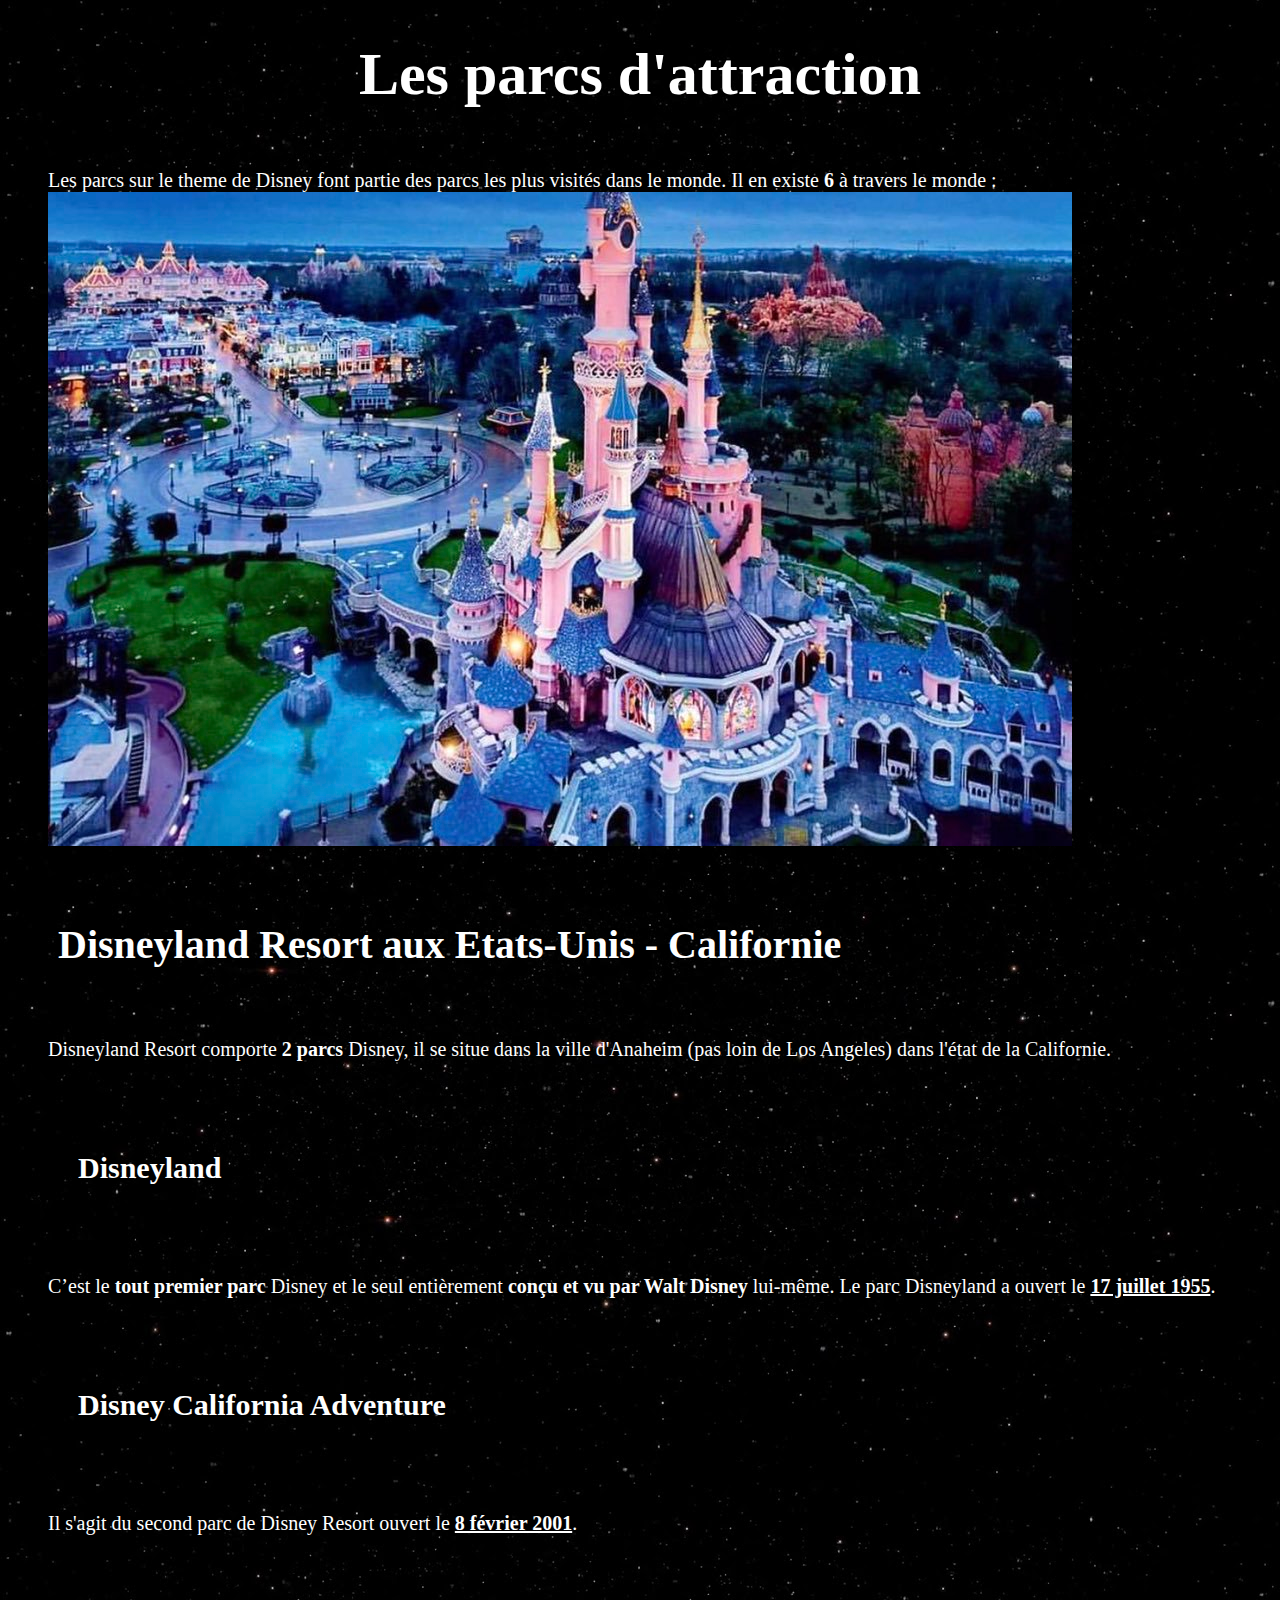
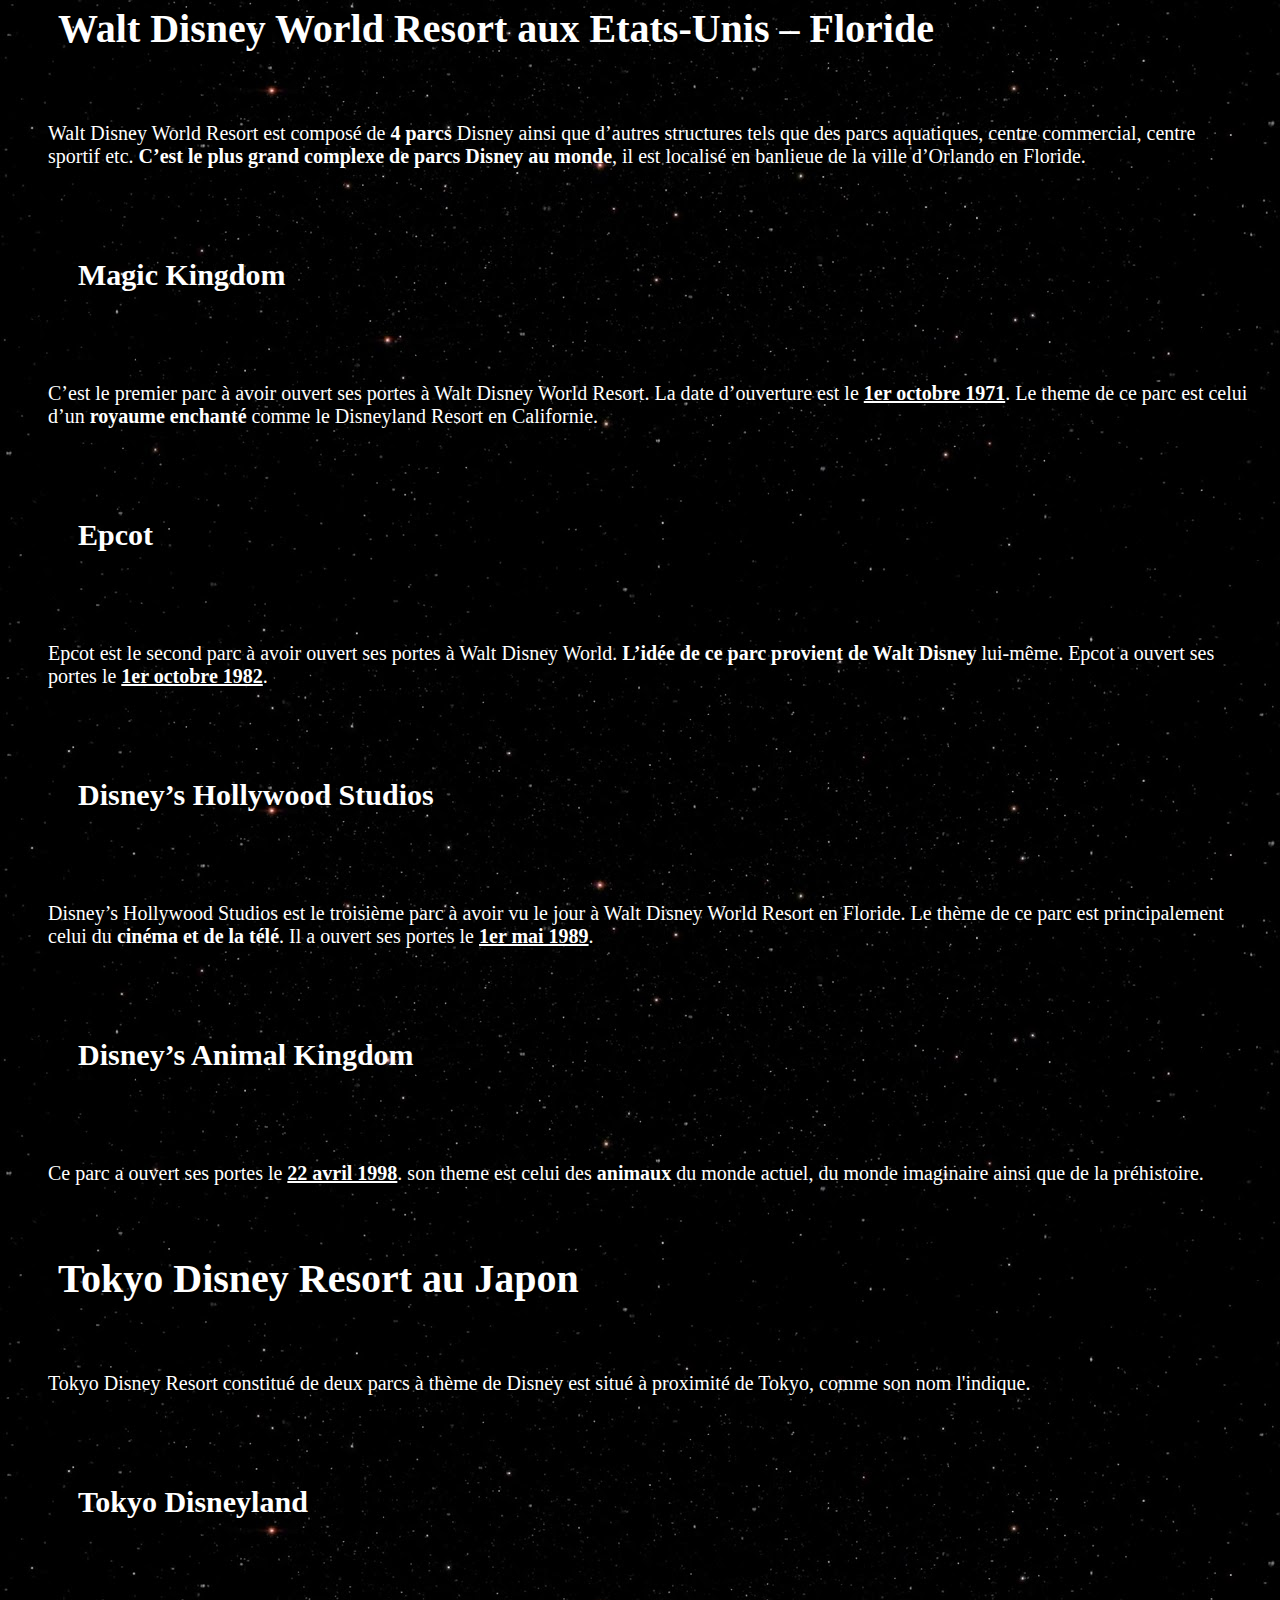
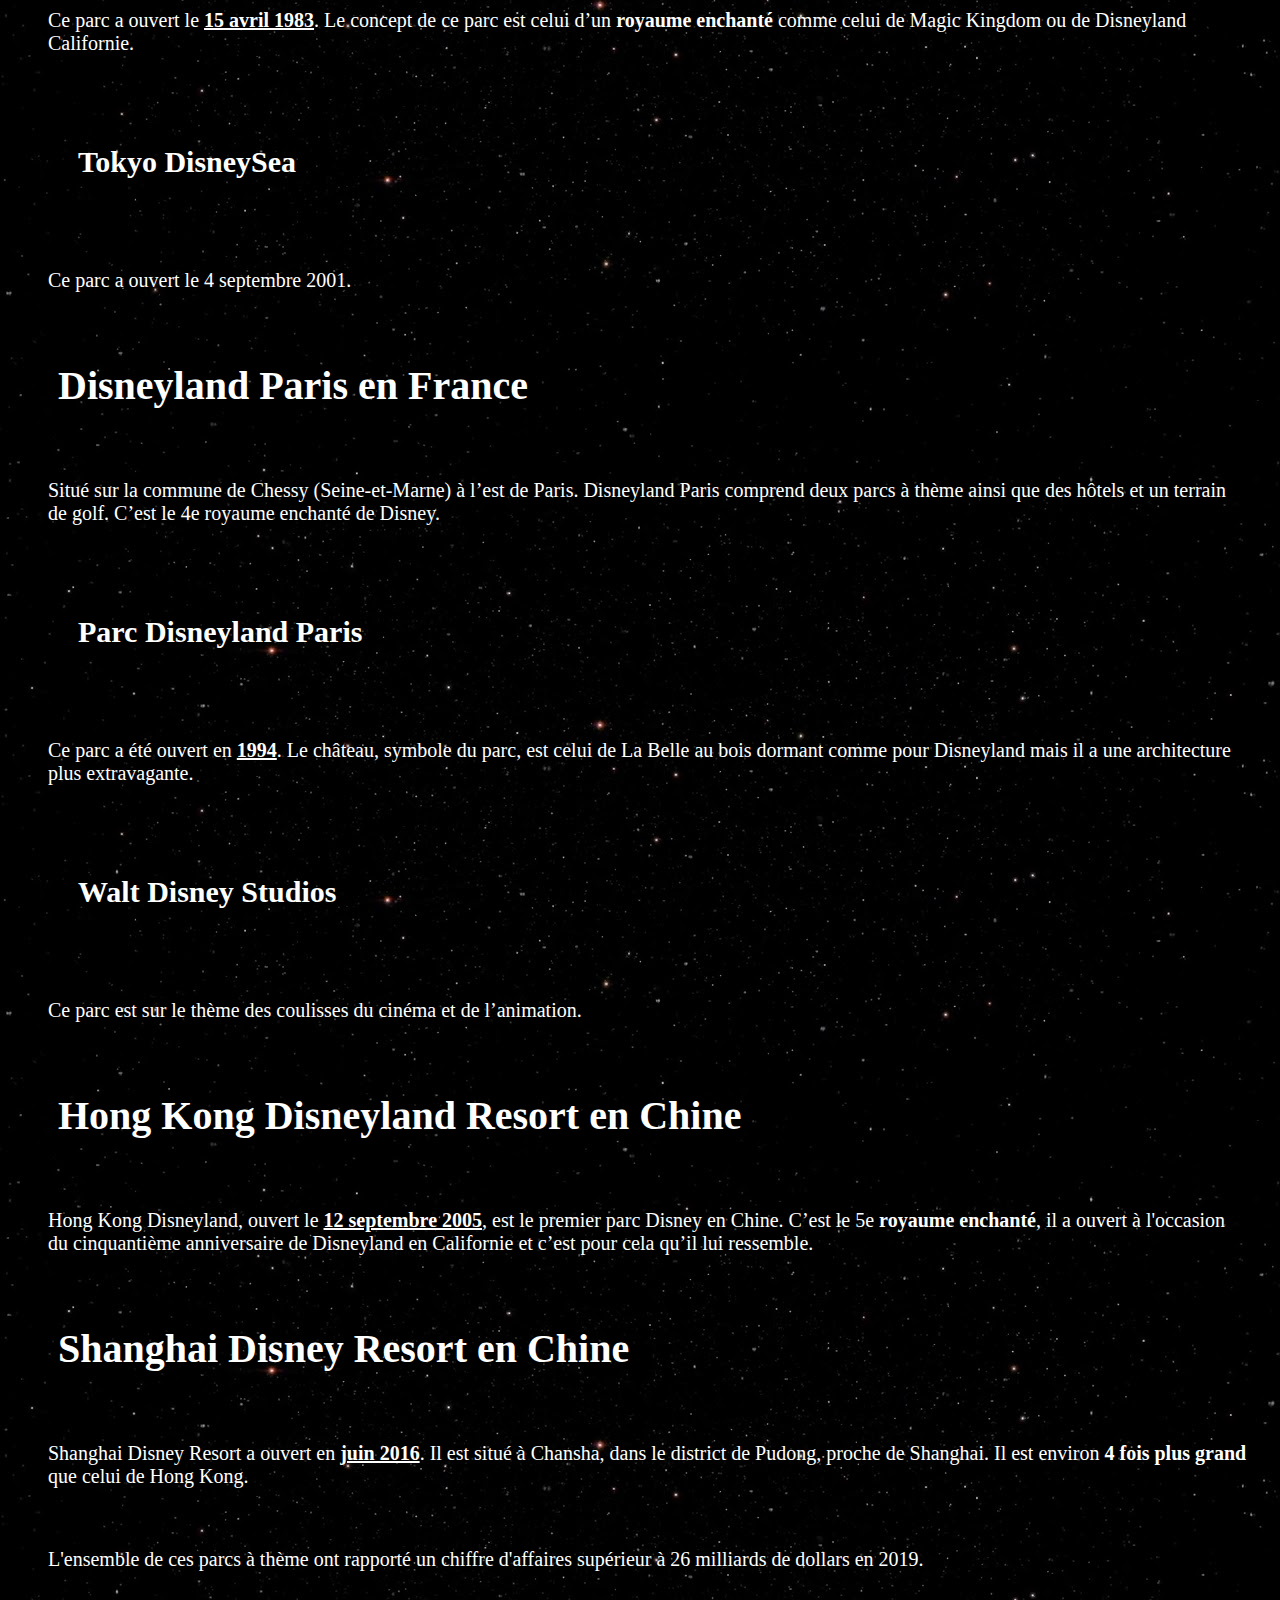
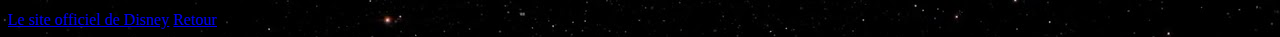
<file: Parcs.html>
<!--Cette page a été créer par Pauline.-->
<!DOCTYPE html>
<html lang="fr">
	<head>
		<title>Disney</title> 
		<meta charset="utf-8"/>
		<link rel="stylesheet" href="src/css/style_pauline.css"/>
	</head>
	<body>
			<h1>Les parcs d'attraction</h1>
			<p>Les parcs sur le theme de Disney font partie
			des parcs les plus visités dans le monde. Il en existe <strong>6</strong> à travers le monde :
			<img src="src/images/image.jpg" alt="Disneyland Paris"/></p> 
			
			<h2>Disneyland Resort aux Etats-Unis - Californie</h2>
			<p>Disneyland Resort comporte <strong>2 parcs</strong> Disney, il se situe dans la ville 
			d'Anaheim (pas loin de Los Angeles) dans l'état de la Californie.</p>
			
			<h3>Disneyland</h3>
			<p>C’est le <strong>tout premier parc</strong> Disney et le seul entièrement 
			<strong>conçu et vu par Walt Disney</strong> 
			lui-même. Le parc Disneyland a ouvert le <strong id="date">17 juillet 1955</strong>.</p>
			
			<h3>Disney California Adventure</h3>
			<p>Il s'agit du second parc de Disney Resort ouvert le <strong id="date">8 février 2001</strong>.</p>
			
			<h2>Walt Disney World Resort aux Etats-Unis – Floride</h2>
			<p>Walt Disney World Resort est composé de <strong>4 parcs</strong> Disney ainsi que d’autres 
			structures tels que des parcs aquatiques, centre commercial, centre sportif etc. <strong>C’est le plus 
			grand complexe de parcs Disney au monde</strong>, il est localisé en banlieue de la ville d’Orlando en Floride.</p>

			<h3>Magic Kingdom</h3>
			<p>C’est le premier parc à avoir ouvert ses portes à Walt Disney World Resort. La date d’ouverture 
			est le <strong id="date">1er octobre 1971</strong>. Le theme de ce parc est celui d’un <strong>royaume 
			enchanté</strong> comme le Disneyland Resort en Californie.</p>
			
			<h3>Epcot</h3>
			<p>Epcot est le second parc à avoir ouvert ses portes à Walt Disney World. 
			<strong>L’idée de ce parc provient de Walt Disney</strong> 
			lui-même. Epcot a ouvert ses portes le <strong id="date">1er octobre 1982</strong>.</p>
			
			<h3>Disney’s Hollywood Studios</h3>
			<p>Disney’s Hollywood Studios est le troisième parc à avoir vu le jour à Walt Disney 
			World Resort en Floride. Le thème de ce parc est principalement celui du <strong>cinéma et de la télé</strong>.
			Il a ouvert ses portes le <strong id="date">1er mai 1989</strong>.</p>
			
			<h3>Disney’s Animal Kingdom</h3>
			<p>Ce parc a ouvert ses portes le <strong id="date">22 avril 1998</strong>. son theme est 
			celui des <strong>animaux</strong> du monde actuel, du monde imaginaire ainsi que de la préhistoire.</p>
			
			<h2>Tokyo Disney Resort au Japon</h2>
			<p>Tokyo Disney Resort constitué de deux parcs à thème de Disney est 
			situé à proximité de Tokyo, comme son nom l'indique.</p>
			
			<h3>Tokyo Disneyland</h3>
			<p>Ce parc a ouvert le <strong id="date">15 avril 1983</strong>. Le concept de ce parc est celui d’un 
			<strong>royaume enchanté</strong> comme celui de Magic Kingdom ou de Disneyland Californie.</p>
			
			<h3>Tokyo DisneySea</h3>
			<p>Ce parc a ouvert le 4 septembre 2001.</p>
			
			<h2>Disneyland Paris en France</h2>
			<p>Situé sur la commune de Chessy (Seine-et-Marne) à l’est de Paris. 
			Disneyland Paris comprend deux parcs à thème ainsi que des hôtels et
			un terrain de golf. C’est le 4e royaume enchanté de Disney.</p>
			
			<h3>Parc Disneyland Paris</h3>
			<p>Ce parc a été ouvert en <strong id="date">1994</strong>. Le château, symbole du parc, est celui de La Belle 
			au bois dormant comme pour Disneyland mais il a une architecture plus extravagante.</p>
			
			<h3>Walt Disney Studios</h3>
			<p>Ce parc est sur le thème des coulisses du cinéma et de l’animation.</p>
			
			<h2>Hong Kong Disneyland Resort en Chine</h2>
			<p>Hong Kong Disneyland, ouvert le <strong id="date">12 septembre 2005</strong>, est le premier parc Disney en Chine.
			C’est le 5e <strong>royaume enchanté</strong>, il a ouvert à l'occasion du cinquantième anniversaire de Disneyland en 
			Californie et c’est pour cela qu’il lui ressemble.</p>
			
			<h2>Shanghai Disney Resort en Chine</h2>
			<p>Shanghai Disney Resort a ouvert en <strong id="date">juin 2016</strong>. 
			Il est situé à Chansha, dans le district de Pudong, proche de Shanghai. Il est environ <strong>4 fois plus grand</strong> que celui de Hong Kong.</p>
			
			<p>L'ensemble de ces parcs à thème ont rapporté un chiffre d'affaires supérieur à 26 milliards de dollars en 2019.</p>
			
			<a href="https://disney.fr/">Le site officiel de Disney</a>
			<a href="index.html">Retour</a>
			<body/>
</html>
</file>
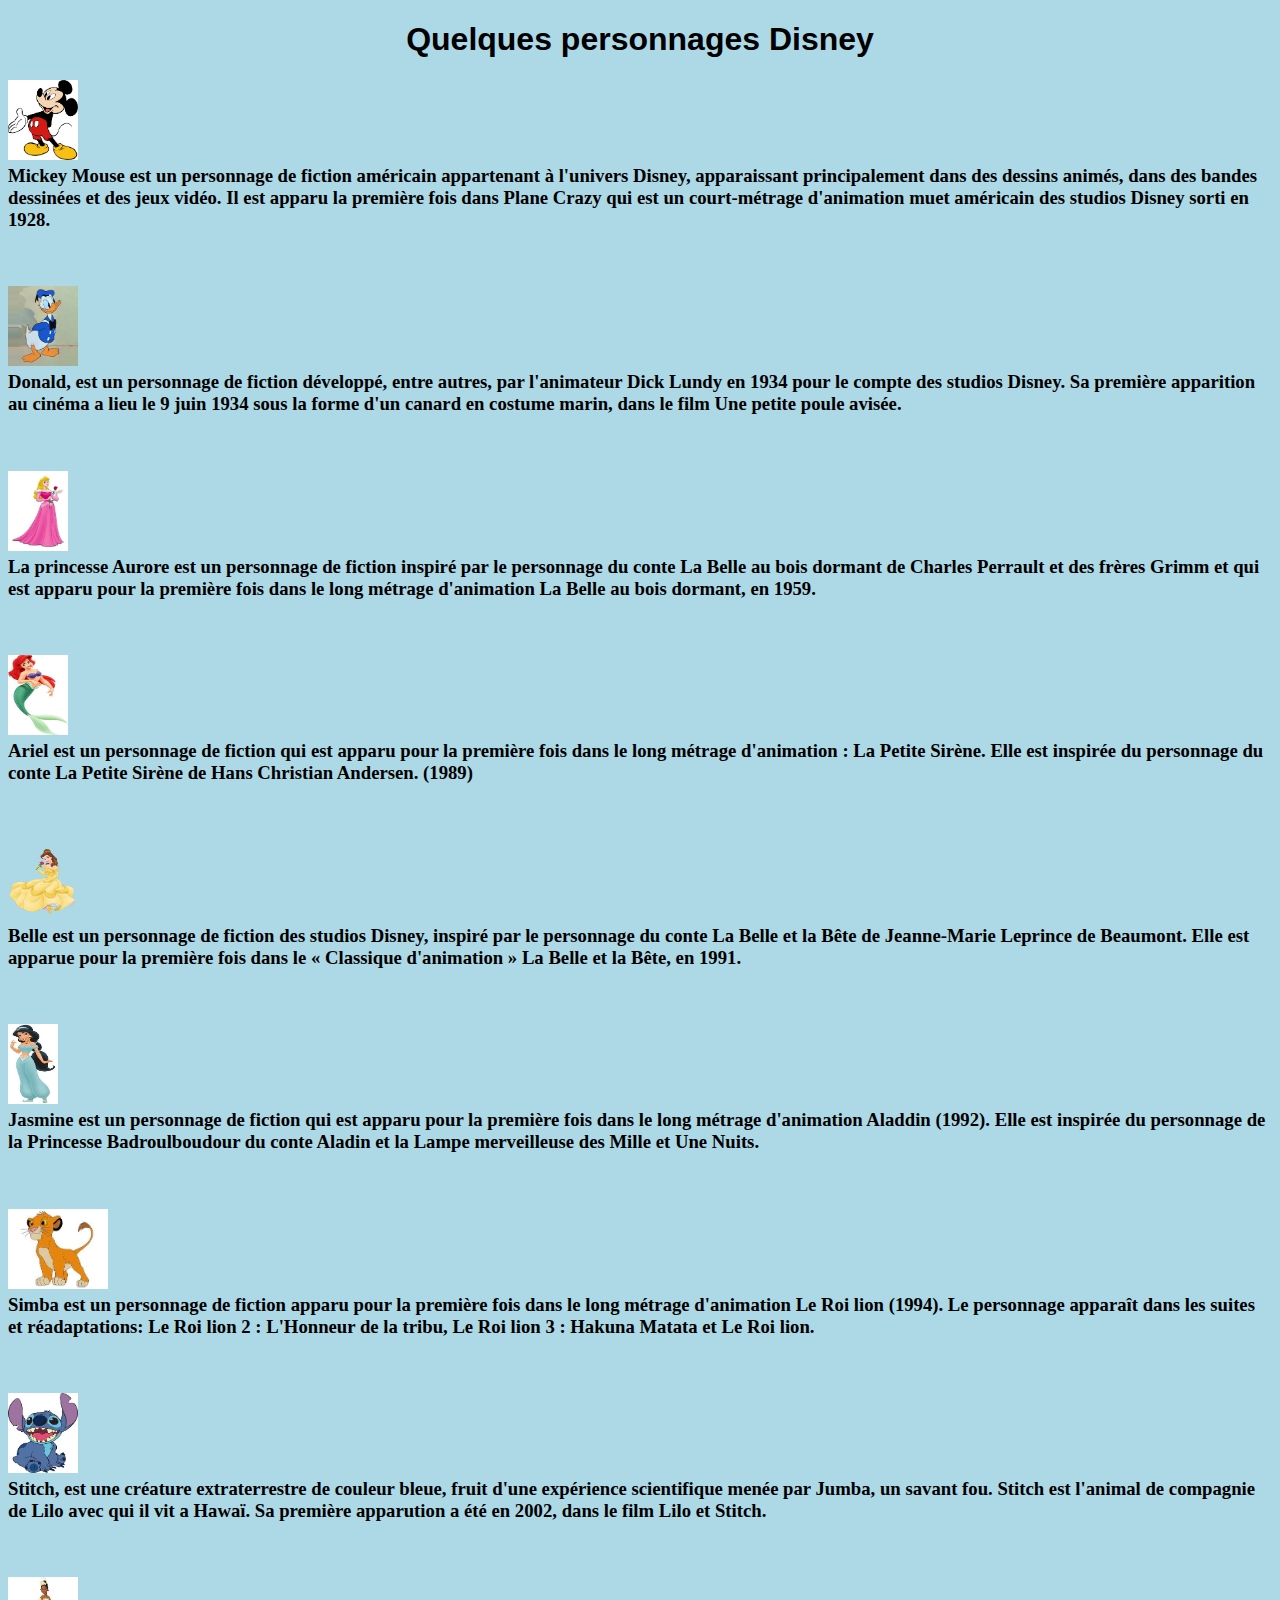
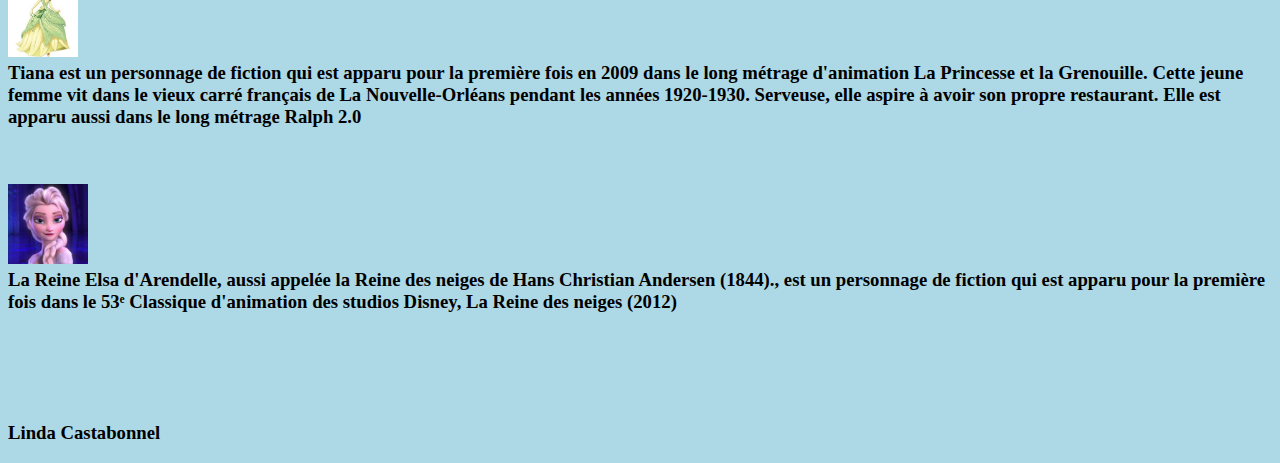
<file: personnages.html>
<!--Fiche de Linda-->
<!DOCTYPE html>
<head>
    <link rel="stylesheet" type="text/css" href="src/css/style_linda.css"></style>
</head>
<h1>Quelques personnages Disney</h1>
<h3>
<img src="src/images/mickey.png"
    width="70px" ;
    height="80px" ;
/>
</br>
Mickey Mouse est un personnage de fiction américain appartenant à l'univers Disney, apparaissant principalement dans des dessins animés, dans des bandes dessinées et des jeux vidéo. Il est apparu la première fois dans Plane Crazy qui est un court-métrage d'animation muet américain des studios Disney sorti en 1928.</h3>
</br>
<h3>
<img src="src/images/donald.jpg"
    width="70px" ;
    height="80px" ;
/>
</br>
Donald, est un personnage de fiction développé, entre autres, par l'animateur Dick Lundy en 1934 pour le compte des studios Disney. Sa première apparition au cinéma a lieu le 9 juin 1934 sous la forme d'un canard en costume marin, dans le film Une petite poule avisée.</h3> 
</br>
<h3>
<img src="src/images/aurore.jpg"
    width="60px" ;
    height="80px" ;
/>
</br>
La princesse Aurore est un personnage de fiction inspiré par le personnage du conte La Belle au bois dormant de Charles Perrault et des frères Grimm et qui est apparu pour la première fois dans le long métrage d'animation La Belle au bois dormant, en 1959.</h3>
</br>
<h3>
<img src="src/images/ariel.jpg"
    width="60px" ;
    height="80px" ;
/>
</br>
Ariel est un personnage de fiction qui est apparu pour la première fois dans le long métrage d'animation : La Petite Sirène. Elle est inspirée du personnage du conte La Petite Sirène de Hans Christian Andersen. (1989)</h3>
</br>
<h3>
<img src="src/images/belle.png"
    width="70px" ;
    height="80px" ;
/>
</br>
Belle est un personnage de fiction des studios Disney, inspiré par le personnage du conte La Belle et la Bête de Jeanne-Marie Leprince de Beaumont. Elle est apparue pour la première fois dans le « Classique d'animation » La Belle et la Bête, en 1991. </h3>
</br>
<h3>
<img src="src/images/jasmine.jpg"
    width="50px" ;
    height="80px" ;
/>
</br>
Jasmine est un personnage de fiction qui est apparu pour la première fois dans le long métrage d'animation Aladdin (1992). Elle est inspirée du personnage de la Princesse Badroulboudour du conte Aladin et la Lampe merveilleuse des Mille et Une Nuits.</h3>
</br>
<h3>
<img src="src/images/simba.jpg"
    width="100px" ;
    height="80px" ;
/>
</br>
Simba est un personnage de fiction apparu pour la première fois dans le long métrage d'animation Le Roi lion (1994). Le personnage apparaît dans les suites et réadaptations: Le Roi lion 2 : L'Honneur de la tribu, Le Roi lion 3 : Hakuna Matata et Le Roi lion.</h3>
</br>
<h3>
<img src="src/images/stitch.jpg"
    width="70px" ;
    height="80px" ;
/>
</br>
Stitch, est une créature extraterrestre de couleur bleue, fruit d'une expérience scientifique menée par Jumba, un savant fou. Stitch est l'animal de compagnie de Lilo avec qui il vit a Hawaï. Sa première apparution a été en 2002, dans le film Lilo et Stitch.</h3>
</br>
<h3>
<img src="src/images/tiana.jpg"
    width="70px" ;
    height="80px" ;
/>
</br>
Tiana est un personnage de fiction qui est apparu pour la première fois en 2009 dans le long métrage d'animation La Princesse et la Grenouille. Cette jeune femme vit dans le vieux carré français de La Nouvelle-Orléans pendant les années 1920-1930. Serveuse, elle aspire à avoir son propre restaurant. Elle est apparu aussi dans le long métrage Ralph 2.0 </h3>
</br>
<h3>
<img src="src/images/elsa.jpg"
    width="80px" ;
    height="80px" ;
/>
</br>
La Reine Elsa d'Arendelle, aussi appelée la Reine des neiges de Hans Christian Andersen (1844)., est un personnage de fiction qui est apparu pour la première fois dans le 53ᵉ Classique d'animation des studios Disney, La Reine des neiges (2012)</h3>
</br>
</br>
</br>
</br>
<h3>Linda Castabonnel</h3>
</html>
</file>
<file: src/css/style_pauline.css>
/*Cette feuille a été créer par Pauline*/

body
{
    background-image: url("../images/fond d'ecran.jpg");
	background-attachment: scroll;/*pour faire en sorte que le fond d'écran descende en même temps que l'on scroll*/
	color: white;
	font-family:Trebuchet MS;
}
p
{
	font-size: 20px;
	width: 	1200px;/*pour choisir la place que prendront les paragraphes par rapport à la droite de la page*/
	padding: 20px;
	margin: 20px;
}
h1
{
    font-size: 60px;
	text-align: center;
}

h2
{
    font-size: 40px;
	margin: 50px;
}

h3
{
    font-size: 30px; 
	margin: 70px;
}

#date
{
	text-decoration: underline;/*pour souligner les dates*/
}
</file>
<file: src/css/style_linda.css>
/* Fiche créée par Linda */
body {
    background-color : #ADD8E6 ;
}
h1 {
   font-family:Comic Sans MS,
         SunSans-Regular, sans-serif }

q{
   background: black;
   margin: 0.5em 0;
   padding: 0.3em;
   border-right: 1em solid black }

h1 { text-align: center }

q a {
   text-decoration: none }

a:link {
   color: white }
a:visited {
   color: white }
</file>
